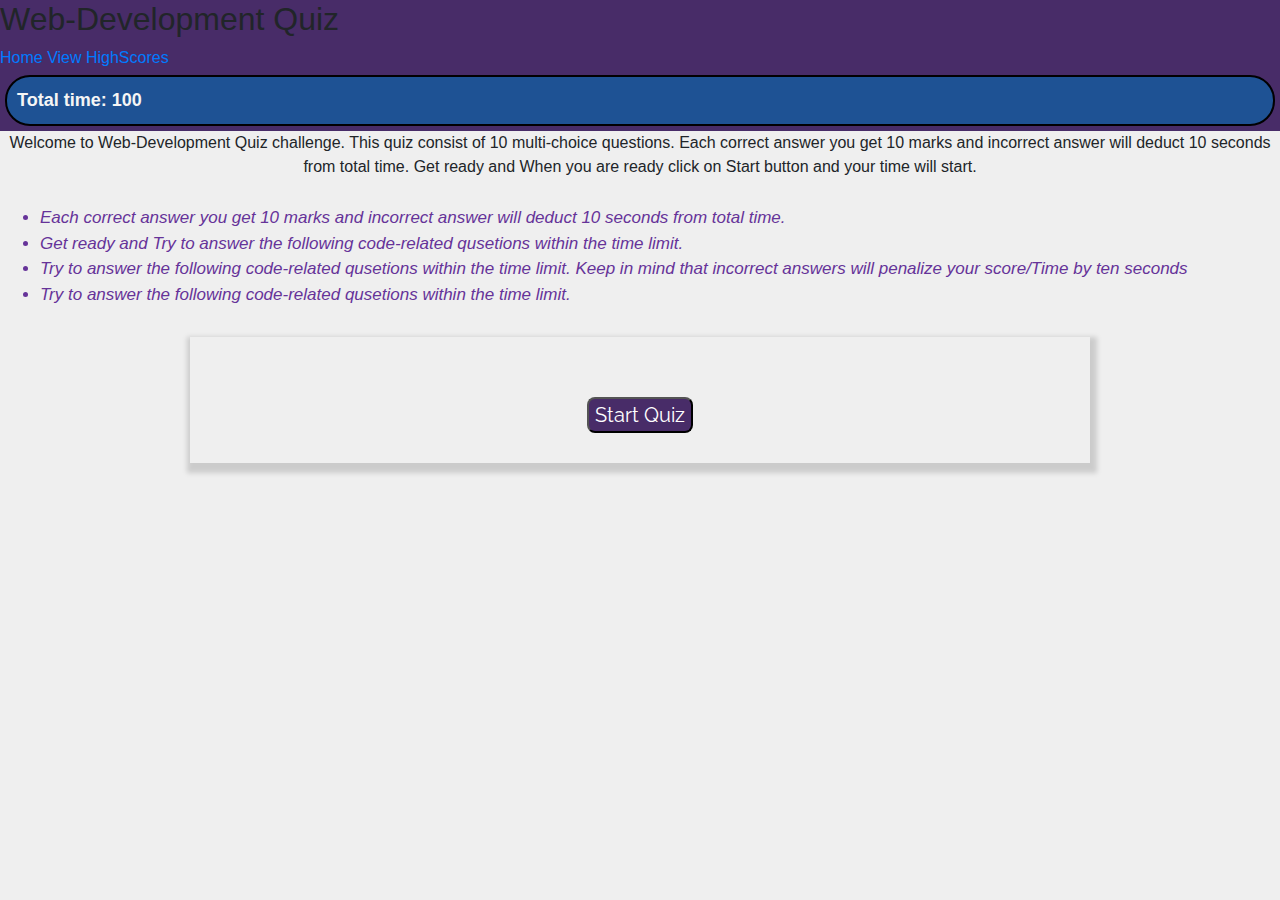
<file: index.html>
<!DOCTYPE html>
<html lang="en">
<head>
    <meta charset="UTF-8">
    <meta name="viewport" content="width=device-width, initial-scale=1.0">
    <link rel="stylesheet" href="https://stackpath.bootstrapcdn.com/bootstrap/4.5.2/css/bootstrap.min.css">
    <link rel="stylesheet" href="https://maxcdn.bootstrapcdn.com/font-awesome/4.7.0/css/font-awesome.min.css">
    <link rel="preconnect" href="https://fonts.gstatic.com">
<link href="https://fonts.googleapis.com/css2?family=Raleway&display=swap" rel="stylesheet">

    <link rel="stylesheet" href="./assets/css/style.css" />
     <title>Web-Development QUIZ </title>
</head>
<body>
     <!-- ======= Header/ Navbar starts ======= -->
     <header class="header">
        <h2 class="title">Web-Development Quiz</h2>
        <a href="index.html">
            Home
        </a>
        <a href="ViewHighScores.html">
            View HighScores
        </a>
        <p id="timeRemaining"> Total time: 100 </p>
   </header>
    <!-- ======= Header ends here ======= -->

     <!-- ======= Section starts ======= -->
      <section>
          <div class="wrapper" id="instruction">
          </div>
        
          <div class="container">
            <div class="row"> 
                <div class="col-sm text-center">
                    <button class="button" id="start"> Start Quiz </button>
                </div>
            </div> 
        </div>
      </section>
        <!-- ======= Section ends here ======= -->

    <script type="text/javascript" src="./assets/js/homescript.js"> </script>
</body>
</html>
</file>
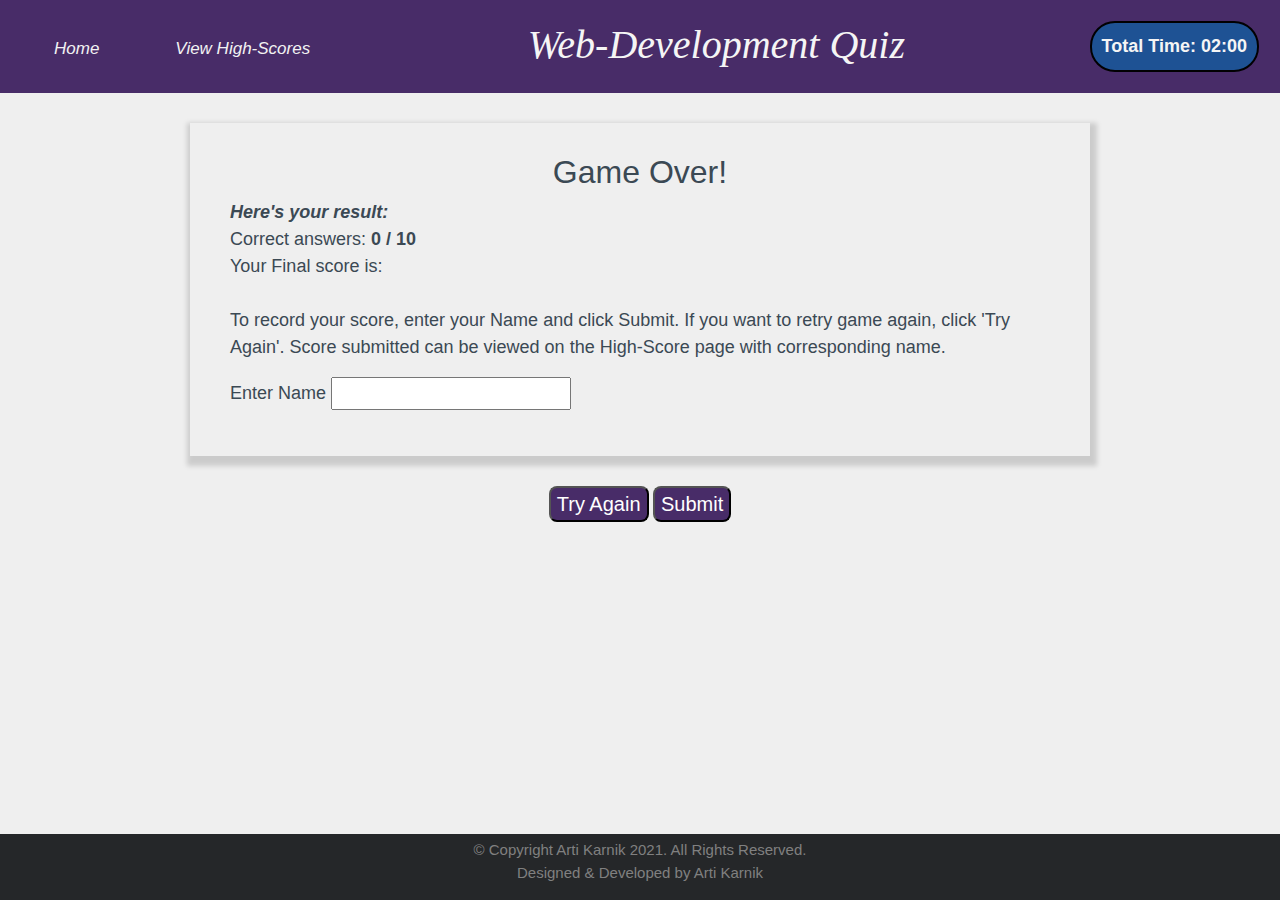
<file: gameOver.html>
<!DOCTYPE html>
<html lang="en">
<!-- ======= Head starts ======= -->
<head>
    <meta charset="UTF-8">
    <meta name="viewport" content="width=device-width, initial-scale=1.0">
   <!-- ======= Bootstrap files ======= -->
   <link rel="stylesheet" href="https://stackpath.bootstrapcdn.com/bootstrap/4.5.2/css/bootstrap.min.css">
   <script src="https://code.jquery.com/jquery-3.2.1.slim.min.js" integrity="sha384-KJ3o2DKtIkvYIK3UENzmM7KCkRr/rE9/Qpg6aAZGJwFDMVNA/GpGFF93hXpG5KkN" crossorigin="anonymous"></script>
   <script src="https://cdnjs.cloudflare.com/ajax/libs/popper.js/1.12.9/umd/popper.min.js" integrity="sha384-ApNbgh9B+Y1QKtv3Rn7W3mgPxhU9K/ScQsAP7hUibX39j7fakFPskvXusvfa0b4Q" crossorigin="anonymous"></script>
   <script src="https://maxcdn.bootstrapcdn.com/bootstrap/4.0.0/js/bootstrap.min.js" integrity="sha384-JZR6Spejh4U02d8jOt6vLEHfe/JQGiRRSQQxSfFWpi1MquVdAyjUar5+76PVCmYl" crossorigin="anonymous"></script>
  
    <!-- ======= CSS files ======= -->
    <link rel="stylesheet" href="./assets/css/style.css"/>

    <!-- ======= Title files ======= -->
    <title>Game Over </title>
</head>
<!-- ======= Head ends ======= -->

<!-- ======= Body starts ======= -->
<body>
    <!-- ======= Header/Nav starts ======= -->
    <header>
        <nav class="navbar navbar-expand-lg">
            <button class="navbar-toggler" type="button" data-toggle="collapse" data-target="#navbarText" aria-controls="navbarText" aria-expanded="false" aria-label="Toggle navigation">
              <span class="navbar-toggler-icon"></span>
            </button>
            <div class="collapse navbar-collapse" id="navbarText">
                <ul class="navbar-nav mr-auto">
                    <li class="nav-item">
                        <a class="nav-link" href="index.html">Home <span class="sr-only">(current)</span></a>
                    </li>
                    <li class="nav-item">
                        <a class="nav-link" href="ViewHighScores.html">View High-Scores</a>
                    </li>
                </ul>
                <ul class="nav navbar-nav mr-auto text-center">
                    <li class="nav-item">
                        <h1 id="nav-title">  <span class="d-none d-md-inline" id="nav-title"> Web-Development Quiz </span>
                        </h1>
                    </li>
                </ul>
                <span class="navbar-text">
                    <a class="nav-link" href="#" id="timeRemaining"> Total Time: 02:00 </a>
                </span>
            </div>
        </nav>
     </header>
    <!-- ======= Header ends here ======= -->

    <!-- ======= Section starts ======= -->
    <section class="section">
        <div class="container">
            <div class="row" id="gameover">
                <div class="col-sm text-center">
                    <h2>
                        Game Over! 
                    </h2>
                </div>
            </div>
            <div class="row text-center">
                <div class="col-sm"> 
                    <p class="text-left">
                        <strong> <i> Here's your result: </strong> </i> <br>  
                        Correct answers:  <span id="correct" class="font-weight-bold"> </span> <br>
                        Your Final score is: <span id="score" class="font-weight-bold"></span> <br> <br>
                        To record your score, enter your Name and click Submit. If you want to retry game again,  click 'Try Again'.
                        Score submitted can be viewed on the High-Score page with corresponding name.
                        <br> 
                    </p>
                </div>
            </div>
            <div class="row"> 
                <div class="col-sm">
                    <p class="text-left">
                        Enter Name <input type="text" id="name" placeholder="">
                    </p>
                </div>
            </div>
        </div>
        <div class="container-button">
            <div class="row"> 
                <div class="col-sm text-center">
                    <button class="button" id= "again"> Try Again </button>
                    <button class="button" id= "submit"> Submit </button>
                </div>
            </div> 
        </div>
    </section>
    <!-- ======= Section ends ======= -->

    <!-- ======= JS file ======= -->
    <script type="text/javascript" src="./assets/js/scriptGameOver.js"></script>

</body>
<!-- ======= Body ends ======= -->

<!-- ======= Footer starts =======     -->
<footer class="footer">
    <p> © Copyright Arti Karnik 2021. All Rights Reserved.<br> Designed & Developed by Arti Karnik</p>            
</div>
</footer>
<!-- ======= Footer ends ======= -->

</html>
</file>
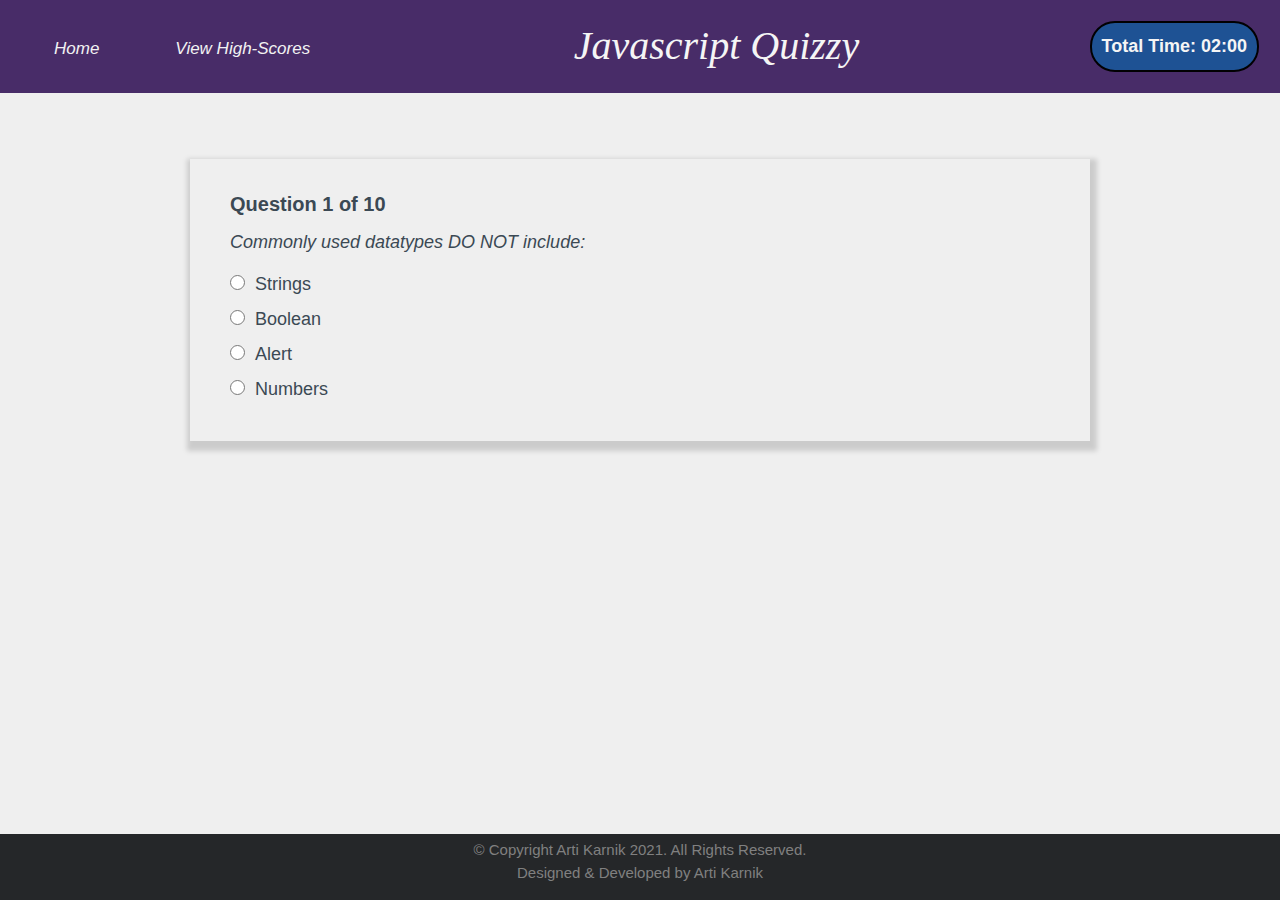
<file: quiz.html>
<!DOCTYPE html>
<html lang="en">
    <!-- ======= Body ends ======= -->
<head>
    <!-- ======= Bootstrap files ======= -->
   <!-- ======= Bootstrap files ======= -->
   <link rel="stylesheet" href="https://stackpath.bootstrapcdn.com/bootstrap/4.5.2/css/bootstrap.min.css">
   <script src="https://code.jquery.com/jquery-3.2.1.slim.min.js" integrity="sha384-KJ3o2DKtIkvYIK3UENzmM7KCkRr/rE9/Qpg6aAZGJwFDMVNA/GpGFF93hXpG5KkN" crossorigin="anonymous"></script>
   <script src="https://cdnjs.cloudflare.com/ajax/libs/popper.js/1.12.9/umd/popper.min.js" integrity="sha384-ApNbgh9B+Y1QKtv3Rn7W3mgPxhU9K/ScQsAP7hUibX39j7fakFPskvXusvfa0b4Q" crossorigin="anonymous"></script>
   <script src="https://maxcdn.bootstrapcdn.com/bootstrap/4.0.0/js/bootstrap.min.js" integrity="sha384-JZR6Spejh4U02d8jOt6vLEHfe/JQGiRRSQQxSfFWpi1MquVdAyjUar5+76PVCmYl" crossorigin="anonymous"></script>
   <meta charset="UTF-8">
    <meta name="viewport" content="width=device-width, initial-scale=1.0">
    <!-- ======= CSS  ======= -->
    <link rel="stylesheet" href="./assets/css/style.css" />
    <!-- ======= Title ======= -->
    <title>Play QUIZ </title>
</head>
<!-- ======= Head ends ======= -->
<!-- ======= Body starts ======= -->
<body>
   <!-- ======= Header/Nav starts ======= -->
   <header>
    <nav class="navbar navbar-expand-lg">
        <button class="btn btn-success d-sm-none" id="timeRemaining-mobile"> Total Time: 02:00 </button>
        <button class="navbar-toggler" type="button" data-toggle="collapse" data-target="#navbarText" aria-controls="navbarText" aria-expanded="false" aria-label="Toggle navigation">
          <span class="navbar-toggler-icon"></span>
        </button>
        <div class="collapse navbar-collapse" id="navbarText">
            <ul class="navbar-nav mr-auto">
                <li class="nav-item">
                    <a class="nav-link" href="#" onclick="return homeButtonClicked();">Home <span class="sr-only">(current)</span></a>
                </li>
                <li class="nav-item">
                    <a class="nav-link"  href="#" onclick="return ViewHighScoreButtonClicked();">View High-Scores</a>
                </li>
            </ul>
            <ul class="nav navbar-nav mr-auto text-center">
                <li class="nav-item">
                    <h1>  <span class="d-none d-md-inline" id="nav-title"> Javascript Quizzy </span>
                    </h1>
                </li>
            </ul>
            <span class="navbar-text">
                <a class="nav-link" href="#" id="timeRemaining"> Total Time: 02:00 </a>
            </span>
        </div>
    </nav>
 </header>
<!-- ======= Header ends here ======= -->
<!-- ======= Section starts ======= -->
<section>
    <h5 class="text-center" id="warning"> Alert: Time is about to run out! </h5>
      <div class="container">
            <div class="row">
                <div class="col-sm text-left" id="questionNo">
                        Question 1 of 10                
                </div>
            </div>
            <div id="Question">
            </div>
            <div class="row">
                <div class="col-sm" id="result" hidden=true>
                    <span class="text"> Correct</span>
                </div>
            </div>
      </div>
    </section>
    <!-- ======= Section ends here ======= -->
    <!-- ======= JS file  ======= -->
    <script  src="./assets/js/scriptQuiz.js"> 
    </script>
     <!-- ======= Footer starts =======     -->
     <footer class="footer">
        <p> © Copyright Arti Karnik 2021. All Rights Reserved.<br> Designed & Developed by Arti Karnik</p>            
    </footer>
    <!-- ======= Footer ends here ======= -->
</body>
<!-- ======= Body ends ======= -->
</html>
</file>
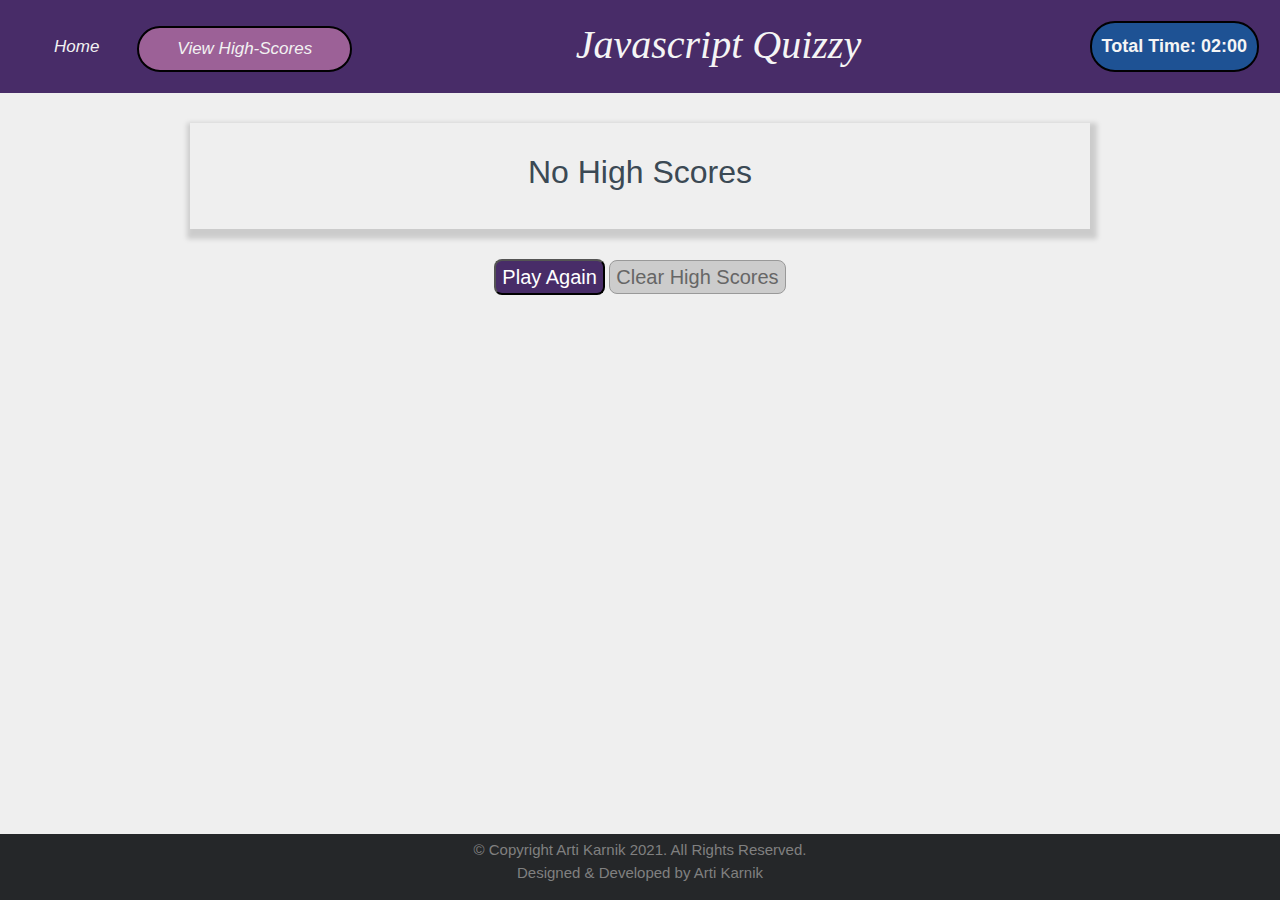
<file: ViewHighScores.html>
<!DOCTYPE html>
<html lang="en">
<head>
    <meta charset="UTF-8">
    <meta name="viewport" content="width=device-width, initial-scale=1.0">
    <!-- ======= Bootstrap files ======= -->
    <link rel="stylesheet" href="https://stackpath.bootstrapcdn.com/bootstrap/4.5.2/css/bootstrap.min.css">
    <script src="https://code.jquery.com/jquery-3.2.1.slim.min.js" integrity="sha384-KJ3o2DKtIkvYIK3UENzmM7KCkRr/rE9/Qpg6aAZGJwFDMVNA/GpGFF93hXpG5KkN" crossorigin="anonymous"></script>
    <script src="https://cdnjs.cloudflare.com/ajax/libs/popper.js/1.12.9/umd/popper.min.js" integrity="sha384-ApNbgh9B+Y1QKtv3Rn7W3mgPxhU9K/ScQsAP7hUibX39j7fakFPskvXusvfa0b4Q" crossorigin="anonymous"></script>
    <script src="https://maxcdn.bootstrapcdn.com/bootstrap/4.0.0/js/bootstrap.min.js" integrity="sha384-JZR6Spejh4U02d8jOt6vLEHfe/JQGiRRSQQxSfFWpi1MquVdAyjUar5+76PVCmYl" crossorigin="anonymous"></script>
    <link rel="stylesheet" href="./assets/css/style.css" />
    <!-- ======= Body ends ======= -->
     <title> View High-Scores</title>
</head>
<body>
      <!-- ======= Header/Nav starts ======= -->
      <header>
        <button class="btn btn-success d-sm-none" id="timeRemaining">Total Time: 02:00</button>

        <nav class="navbar navbar-expand-lg">

            <button class="navbar-toggler" type="button" data-toggle="collapse" data-target="#navbarText" aria-controls="navbarText" aria-expanded="false" aria-label="Toggle navigation">
              <span class="navbar-toggler-icon"></span>
            </button>
            <div class="collapse navbar-collapse" id="navbarText">

                <ul class="navbar-nav mr-auto">
                    <li class="nav-item">
                        <a class="nav-link" href="index.html">Home <span class="sr-only">(current)</span></a>
                    </li>
                    <li class="nav-item active">
                        <a class="nav-link" href="#">View High-Scores</a>
                    </li>
                </ul>
                <ul class="nav navbar-nav mr-auto text-center">
                    <li class="nav-item">
                        <h1 id="nav-title">  <span class="d-none d-md-inline" id="nav-title"> Javascript Quizzy </span>
                        </h1>
                    </li>
                </ul>
                <span class="navbar-text" >
                    <a class="nav-link" href="#" id="timeRemaining"> Total Time: 02:00 </a>
                </span>
            </div>
        </nav>
     </header>
    <!-- ======= Header ends here ======= -->

    <!-- ======= Body ends ======= -->
      <section class="section">
          <div class="container">
            <h2 id="highScore-title"> High Scores </h2>
              <div id="row-highscore">
              </div>
          </div>
          <div style="text-align: center; text-align: center;">
            <button class="button" id="goBack"> Play Again </button>
            <button class="button" id="clear"> Clear High Scores  </button>
        </div>
      </section>
    <!-- ======= Body ends ======= -->
    
    <!-- ======= Body ends ======= -->
    <script type="text/javascript" src="./assets/js/scriptHighScores.js"> </script>
</body>
<!-- ======= Body ends ======= -->

<!-- ======= Footer starts =======     -->
<footer class="footer">
    <p> © Copyright Arti Karnik 2021. All Rights Reserved.<br> Designed & Developed by Arti Karnik</p>            
    </div>
</footer>
<!-- ======= Footer ends here ======= -->
</html>
</file>
<file: assets/css/style.css>
/**************************** General CSS ****************************/

/*--------------------------------------------------------------
# Body
--------------------------------------------------------------*/

body {
  font-family: sans-serif;
  background-color: #efefef;
}
/*--------------------------------------------------------------
# Header/Navbar
--------------------------------------------------------------*/
header {
  overflow: hidden;
  background-color: #482c68;
}
#nav-title {
  text-align:center;
  color: whitesmoke;
  font-style: italic;
  font-family: Cambria, Cochin, Georgia, Times, 'Times New Roman', serif;
  text-align: center;
  font: x-large;
}

.navbar-nav  a {
  float: left;
  color: #f2f2f2;
  font-size: 17px;
  text-align: right;
  font-style: italic;
  text-decoration: none;
}

.navbar-nav > .active {
  background-color: rgb(156, 97, 151);
  color : white;
  border-radius: 25px;
  border: 2px solid #010002;
}
.navbar-nav > a:hover {
  color : white;
}
.navbar-nav > li{
  padding-left:30px;
  padding-right:30px;
  margin-top: 5px;
}
.navbar-toggler .navbar-toggler-icon {
    background-image: url("data:image/svg+xml;charset=utf8,%3Csvg viewBox='0 0 32 32' xmlns='http://www.w3.org/2000/svg'%3E%3Cpath stroke='rgba(255,255,255, 0.5)' stroke-width='2' stroke-linecap='round' stroke-miterlimit='10' d='M4 8h24M4 16h24M4 24h24'/%3E%3C/svg%3E");
}
/*--------------------------------------------------------------
# Section
--------------------------------------------------------------*/
section {
  margin-bottom: 12%;
}
/*--------------------------------------------------------------
# Footer
--------------------------------------------------------------*/
.footer {
  color: gray;
  text-align: center;
  padding-top: 5px;
  font-size: 15px;
  position: fixed;
  left: 0;
  bottom: 0;
  width: 100%;
  background-color: #252729;
 }
/*--------------------------------------------------------------
# Common CSS
--------------------------------------------------------------*/
.container {
  padding: 30px 40px;
  margin: 0px auto;
  border-width: 10px;
  box-shadow: rgba(0, 0, 0, 0.15) 2px 5px 5px 5px;
  color: hsl(206, 17%, 28%);
  font-size: 18px;
  width: 50em;
  font-weight: 500;
  font-family: 'Raleway', sans-serif;
  margin-top: 30px;
}
.container h2 {
  font-family: 'Trebuchet MS', 'Lucida Sans Unicode', 'Lucida Grande', 'Lucida Sans', Arial, sans-serif;
  text-align: center;
}
.container h4 {
  font-family: 'Trebuchet MS', 'Lucida Sans Unicode', 'Lucida Grande', 'Lucida Sans', Arial, sans-serif;
  text-align: left;
}

.container p {
    text-align: left;

}
button {
  background-color: #482c68;
  font-size: 20px;
  color: white;
  text-align: center;
  margin-top: 30px;
  border-radius: 8px;
  border-width: 2px;
  text-align: center;
}
.button:disabled,
.button[disabled]{
  border: 1px solid #999999;
  background-color: #cccccc;
  color: #666666;
}
/************************* Page wise CSS******************************/

/*--------------------------------------------------------------
# Home page
--------------------------------------------------------------*/
#instruction  ul {
  color: rebeccapurple;
  text-align: left;
  font-style: italic;
  list-style-type: disc;
  margin-left: 0px;
  padding-top: 10px;
  color: rebeccapurple;
  font-size: 17px;
}
.startbutton-container {
  width: 50rem;
  display: flex;
  justify-content: center;
}
/*--------------------------------------------------------------
# Quiz page
--------------------------------------------------------------*/
#question-title {
  margin-top: 10px;
  margin-bottom: 15px;
  font-style: italic;
  font-weight: 500;
}

#questionNo {
    text-align: left;
    font-weight: bold;
    font-size: 20px;
}
#choice-button {
  height:15px; 
  width:15px;
  padding-top: 15px;
}
#choice-label {
  padding-left: 10px;
  width:80%;
  word-wrap:break-word;
  vertical-align: top;
}
#result {
  margin-top: 10px;
  color: gray;
  background: lightgray;
  font-size: 20px;
  height: 1px;
  display: flex;
  justify-content: space-between;
}

#warning {
  color: red;
  font-weight: bold;
  text-align: center;
  font-size: 22px;
  width: 100%;
  margin-top: 10px;
  visibility: hidden;
}
.warning-text {
  color: gray;
  padding-top: 20px;
}
#timeRemaining {
  margin: 5px;
  padding:10px;
  color : whitesmoke;
  background-color: #1e5294;
  font-size: 18px;
  font-weight: bold;
  font-family: 'Trebuchet MS', 'Lucida Sans Unicode', 'Lucida Grande', 'Lucida Sans', Arial, sans-serif;
  border-radius: 25px;
  border: 2px solid #010002;
}
#timeRemaining-mobile {
  margin: 5px;
  padding:10px;
  color : whitesmoke;
  background-color: #1e5294;
  font-size: 18px;
  font-weight: bold;
  font-family: 'Trebuchet MS', 'Lucida Sans Unicode', 'Lucida Grande', 'Lucida Sans', Arial, sans-serif;
  border-radius: 25px;
  border: 2px solid #010002;
}
/*--------------------------------------------------------------
# Game Over page
--------------------------------------------------------------*/
.score {
  font-weight: bold;
}
/*--------------------------------------------------------------
# View High-score page
--------------------------------------------------------------*/
#view-highscores {
  float: left;
  color: #f2f2f2;
} 
#row {
  text-align: left;
  border-bottom: 2px solid lightgray;
  font-size: 18px;
  background-color: #efe7f9;
  padding: 10px;
  color: black;
  font-family: 'Trebuchet MS', 'Lucida Sans Unicode', 'Lucida Grande', 'Lucida Sans', Arial, sans-serif;
  font-family: 'Segoe UI', Tahoma, Geneva, Verdana, sans-serif;
}
 /*********************************************************************/

 /*--------------------------------------------------------------
# Mobile specific CSS
--------------------------------------------------------------*/

 @media only screen and (max-width: 420px) {
   
  .container-button {
    margin-bottom: 15%;
  }
  .container {
    width: 100%;
  }
  .footer {
    height: 7%; 
  }
}
</file>
